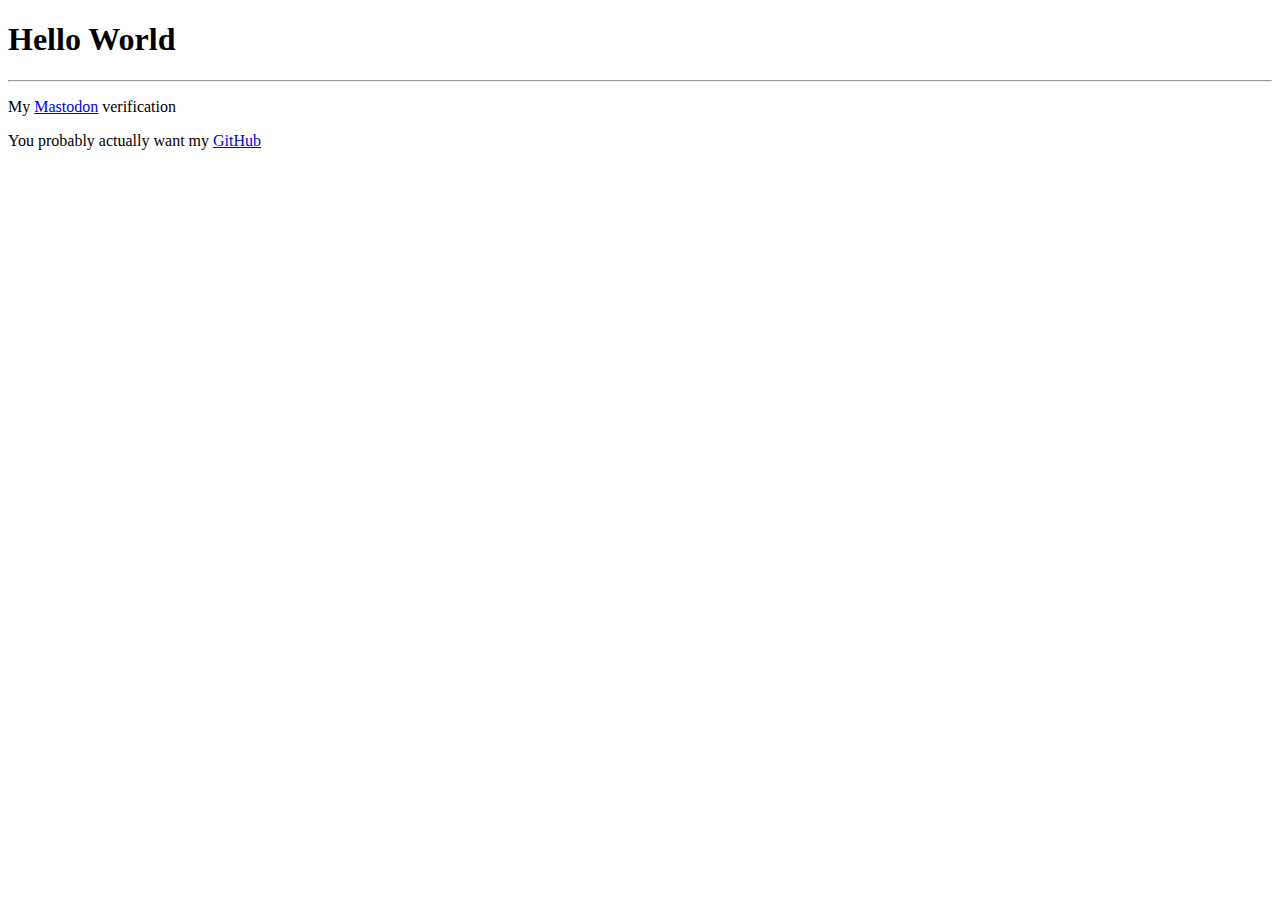
<file: index.html>
<!DOCTYPE html>
<html>
  <head>
    <title>Hello World</title>
  </head>
  <body>
    <h1>Hello World</h1>
    <hr>
    <p>My <a rel="me" href="https://infosec.exchange/@richard_vasquez">Mastodon</a> verification</p>
    <p>You probably actually want my <a href="http://github.com/RichardVasquez">GitHub</a>
  </body>
</html>
</file>
